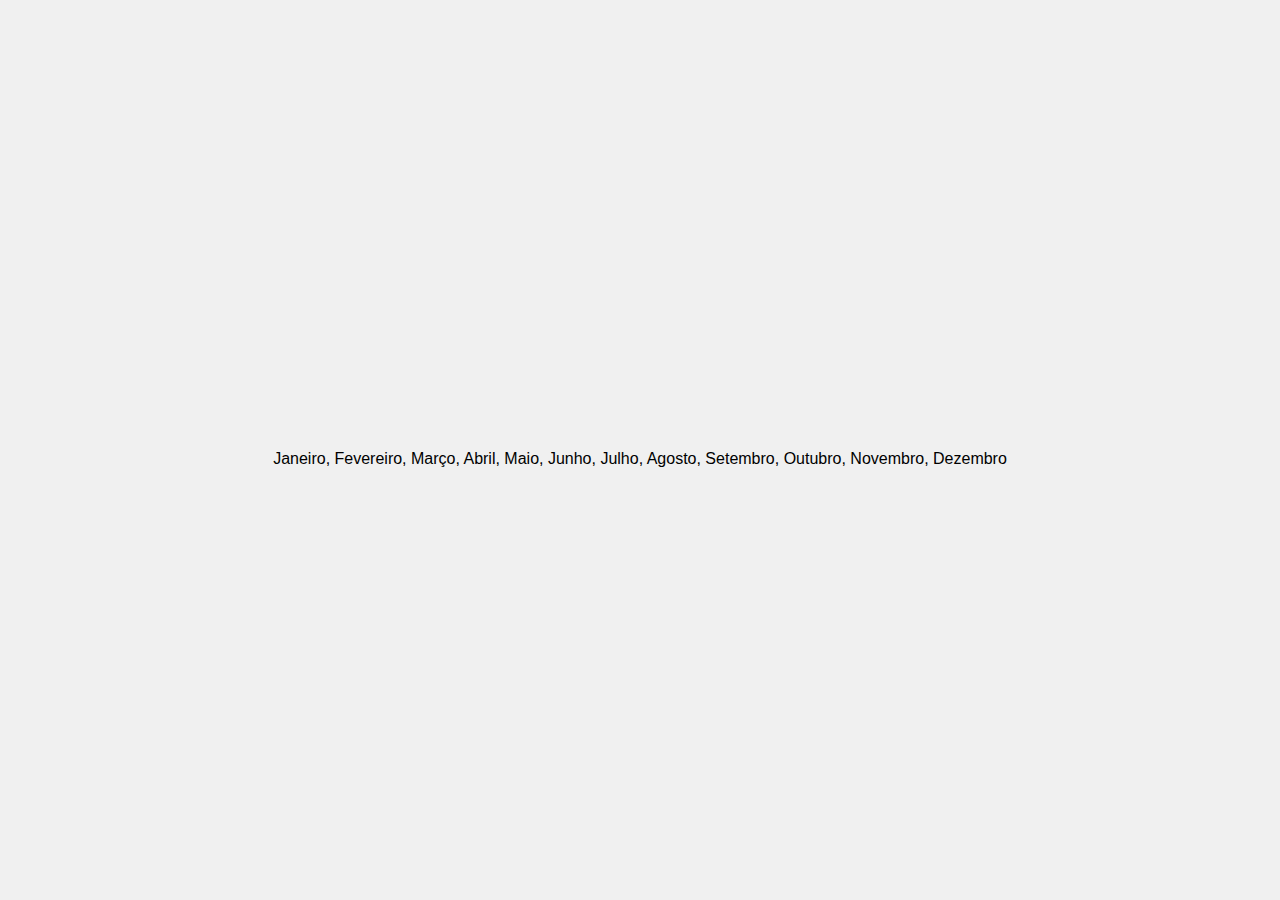
<file: atividade1/index.html>
<!DOCTYPE html>
<html lang="en">
<head>
  <meta charset="UTF-8">
  <meta name="viewport" content="width=device-width, initial-scale=1.0">
  <link rel="stylesheet" href="estilos.css">
  <title>Meses</title>
</head>
<body>
    <script Language="JavaScript">
      
      let mesesAno = [
        "Janeiro", 
        "Fevereiro",
        "Março",
        "Abril",
        "Maio",
        "Junho",
        "Julho",
        "Agosto",
        "Setembro",
        "Outubro",
        "Novembro",
        "Dezembro"
      ];
      document.write("<br>");
      document.write(mesesAno.join(', '));
      
    </script>
</body>
</html>
</file>
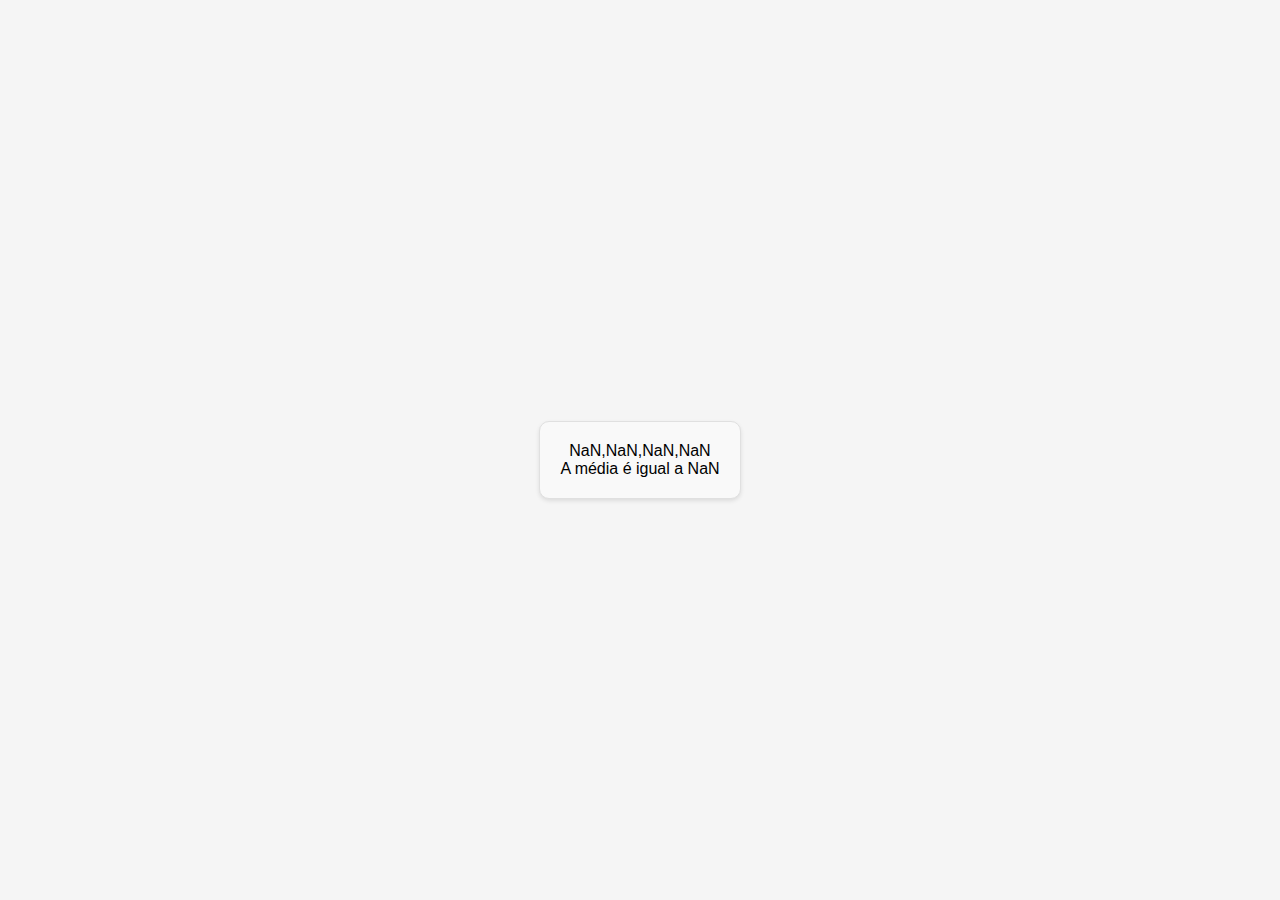
<file: atividade2/index.html>
<!DOCTYPE html>
<html lang="en">
<head>
  <meta charset="UTF-8">
  <meta name="viewport" content="width=device-width, initial-scale=1.0">
  <link rel="stylesheet" href="estilos.css">
  <title>Média</title>
</head>
<body>
  <div id="numeros-container">
    <script Language="JavaScript">
      let numeros = []
      let soma = 0

      for (n = 0; n < 4; n++) {
        numeros[n] = parseFloat(window.prompt("Informe um número "+n+":"));
        soma += numeros[n]
      }
      
      let media = soma/numeros.length
      console.log(numeros)
      document.write(numeros.toString());
      document.write("<br>");
      document.write("A média é igual a " +media);
      
    </script>
  </div>
</body>
</html>
</file>
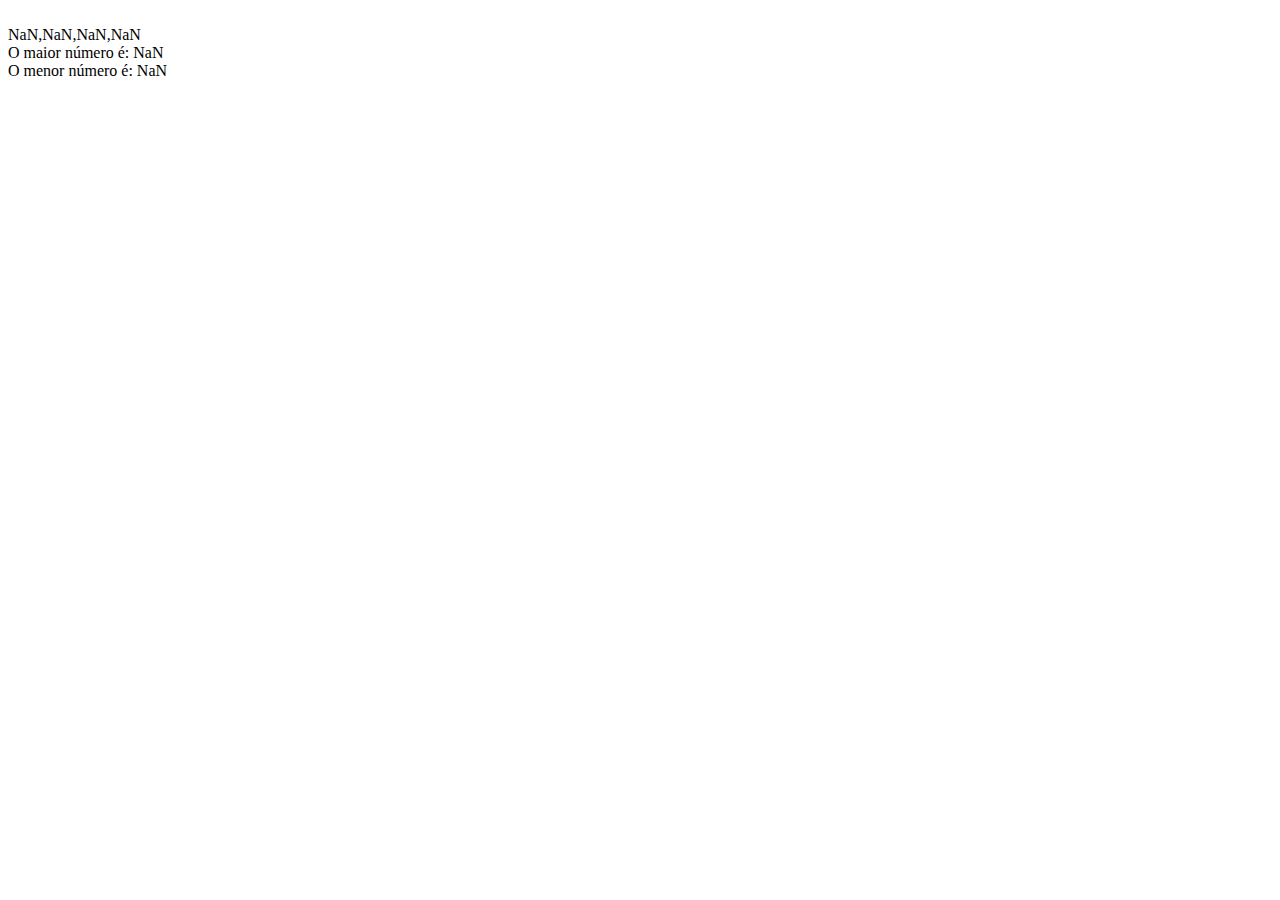
<file: atividade3/index.html>
<!DOCTYPE html>
<html lang="en">
<head>
  <meta charset="UTF-8">
  <meta name="viewport" content="width=device-width, initial-scale=1.0">
  <title>Meses</title>
</head>
<body>
  <script Language="JavaScript">
    let numeros = []
    
    for (n = 0; n < 4; n++) {
      numeros[n] = parseFloat(window.prompt("Informe um número "+n+":"));
    }
    
    let maior = numeros[0];
    let menor = numeros[0];

    for (n = 0; n < 4; n++) {
      if (maior < numeros[n])
        maior = numeros[n]
      
      if (menor > numeros[n])
        menor = numeros[n]

    }
    console.log(numeros)
    document.write("<br>");
    document.write(numeros.toString());
    document.write("<br>");
    document.write("O maior número é: " +maior);
    document.write("<br>");
    document.write("O menor número é: " +menor);
  </script>
</body>
</html>
</file>
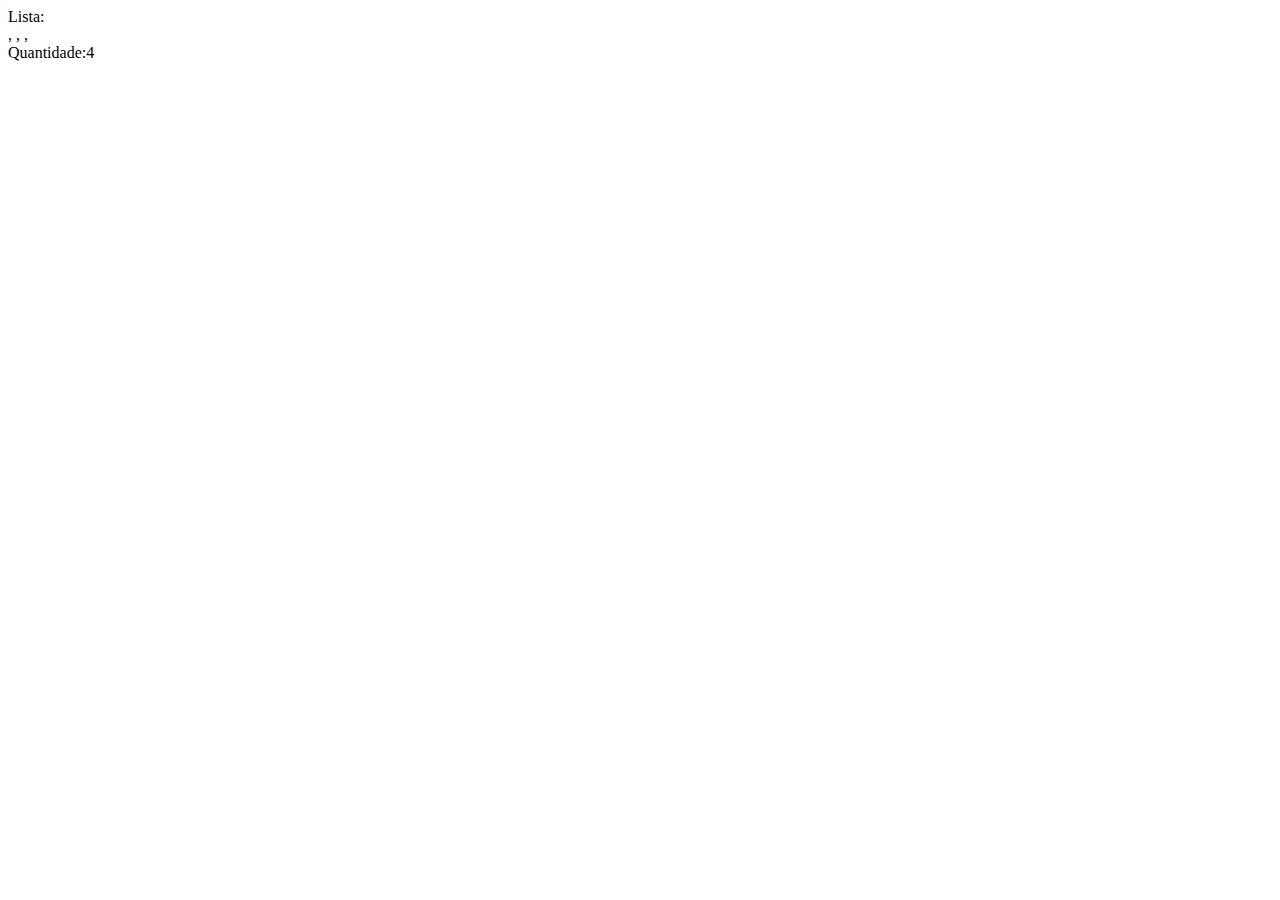
<file: atividade4/index.html>
<!DOCTYPE html>
<html lang="en">
<head>
  <meta charset="UTF-8">
  <meta name="viewport" content="width=device-width, initial-scale=1.0">
  <title>Meses</title>
</head>
<body>
  <script Language="JavaScript">
    let nome = []
    
    for (n = 0; n < 4; n++) {
      nome[n] = window.prompt("Informe o nome do aluno "+n+":");
    }
    
    let nomesOrdenados = nome.sort();

    console.log(nomesOrdenados)
    document.write("Lista:");
    document.write("<br>");
    document.write(nomesOrdenados.join(', '));
    document.write("<br>");
    document.write('Quantidade:');
    document.write(nomesOrdenados.length);
  </script>
</body>
</html>
</file>
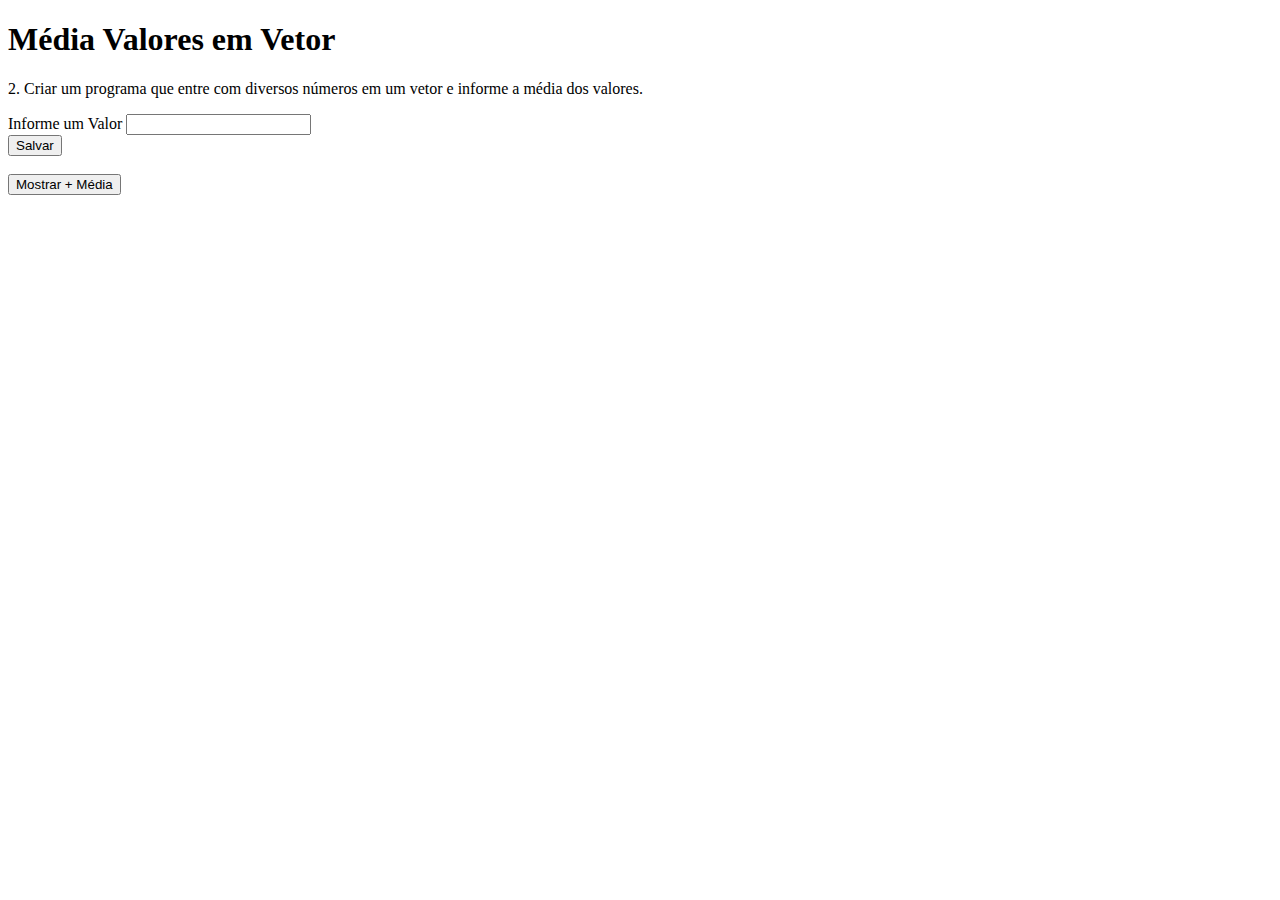
<file: vetormedia/index.html>
<!DOCTYPE html>
<html lang="en">
<head>
    <meta charset="UTF-8">
    <meta name="viewport" content="width=device-width, initial-scale=1.0">
    <title>Valores Vetor - Média</title>
</head>
<body>
    <h1>Média Valores em Vetor</h1>
    <p>2. Criar um programa que entre com diversos números em um vetor e informe a média dos valores. </p>
    <form>
        <label for="iValor">Informe um Valor</label>
        <input type="number" step="0.01" id="iValor">
        <br>
        <button type="button" onclick="alert(fVetorIncluir(parseFloat(document.querySelector('#iValor').value)))">
        Salvar</button>
        <br>
        <br>
        <button type="button" onclick="fVetorMedia('dResultado')">Mostrar + Média</button>
        <br>
        <div id="dResultado"></div>
    </form>
    <script language="JavaScript" src="./fvetor.js"></script>
  </body>
</html>
</file>
<file: atividade1/estilos.css>
body {
  font-family: sans-serif;
  margin: 0;
  padding: 0;
  display: flex;
  justify-content: center;
  align-items: center;
  height: 100vh;
  background-color: #f0f0f0;
}
</file>
<file: atividade2/estilos.css>
body {
  font-family: sans-serif;
  background-color: #f5f5f5;
  margin: 0;
  padding: 0;
  display: flex;
  justify-content: center;
  align-items: center;
  height: 100vh;
}

#numeros-container {
  text-align: center;
  margin-top: 20px;
  padding: 20px;
  border-radius: 10px;
  background-color: #f9f9f9;
  box-shadow: 0 2px 4px rgba(0, 0, 0, 0.1);
  border: 1px solid #e0e0e0;
}
</file>
